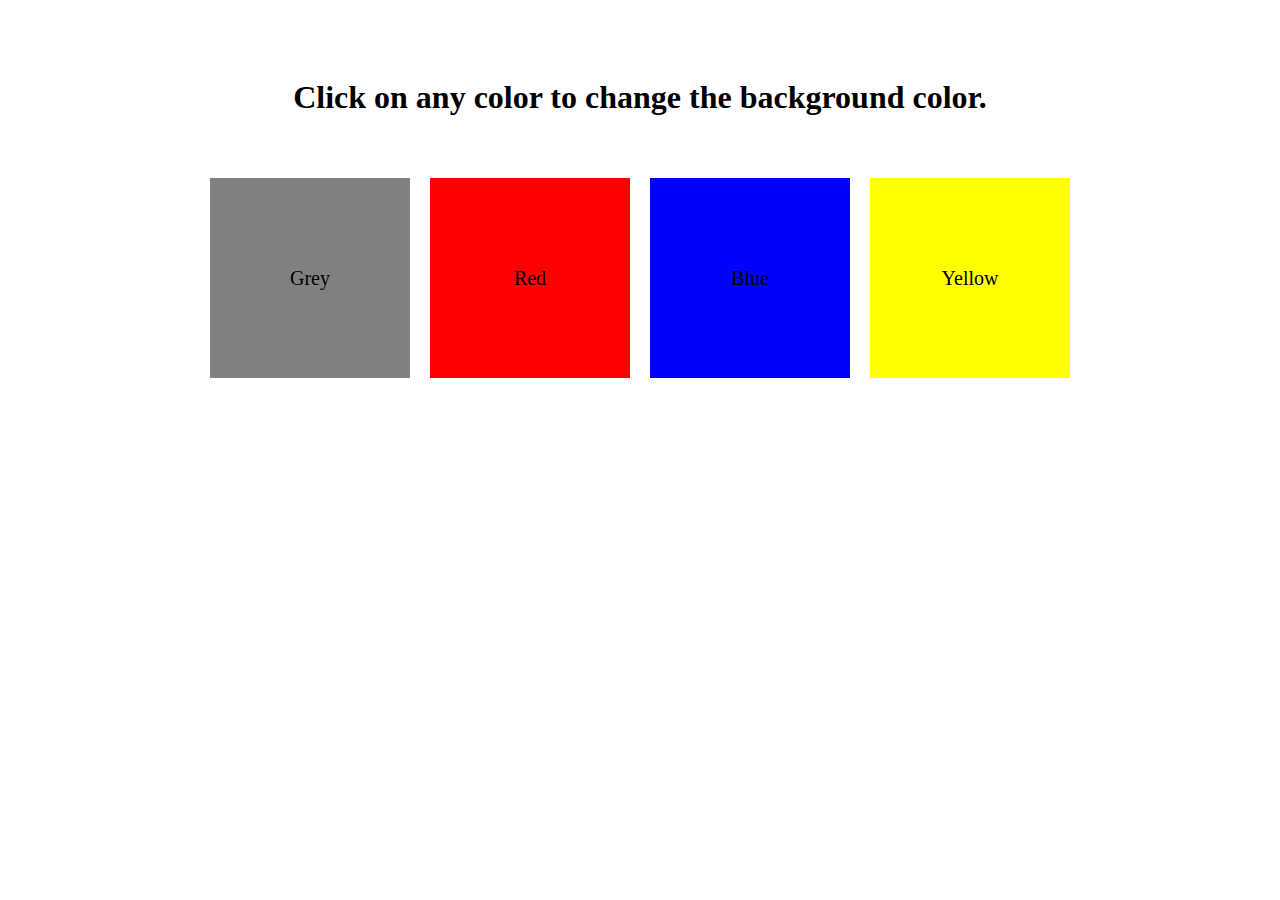
<file: Background_Color_Changer/index.html>
<!DOCTYPE html>
<html lang="en">
<head>
    <meta charset="UTF-8">
    <link rel="stylesheet" href="style.css">
    <title>Background Changer</title>
</head>
<body>
    <div style="padding-top: 50px;">
        <h1 style="text-align: center; padding-bottom: 30px;">Click on any color to change the background color.</h1>
        <div class="main">
            <span class="button" id="grey" style="background-color: grey;">Grey</span>
            <span class="button" id="red" style="background-color: red;">Red</span>
            <span class="button" id="blue" style="background-color: blue;">Blue</span>
            <span class="button" id="yellow" style="background-color: yellow;">Yellow</span>
        </div>
    </div>
</body>
<script src="colorChanger.js"></script>
</html>
</file>
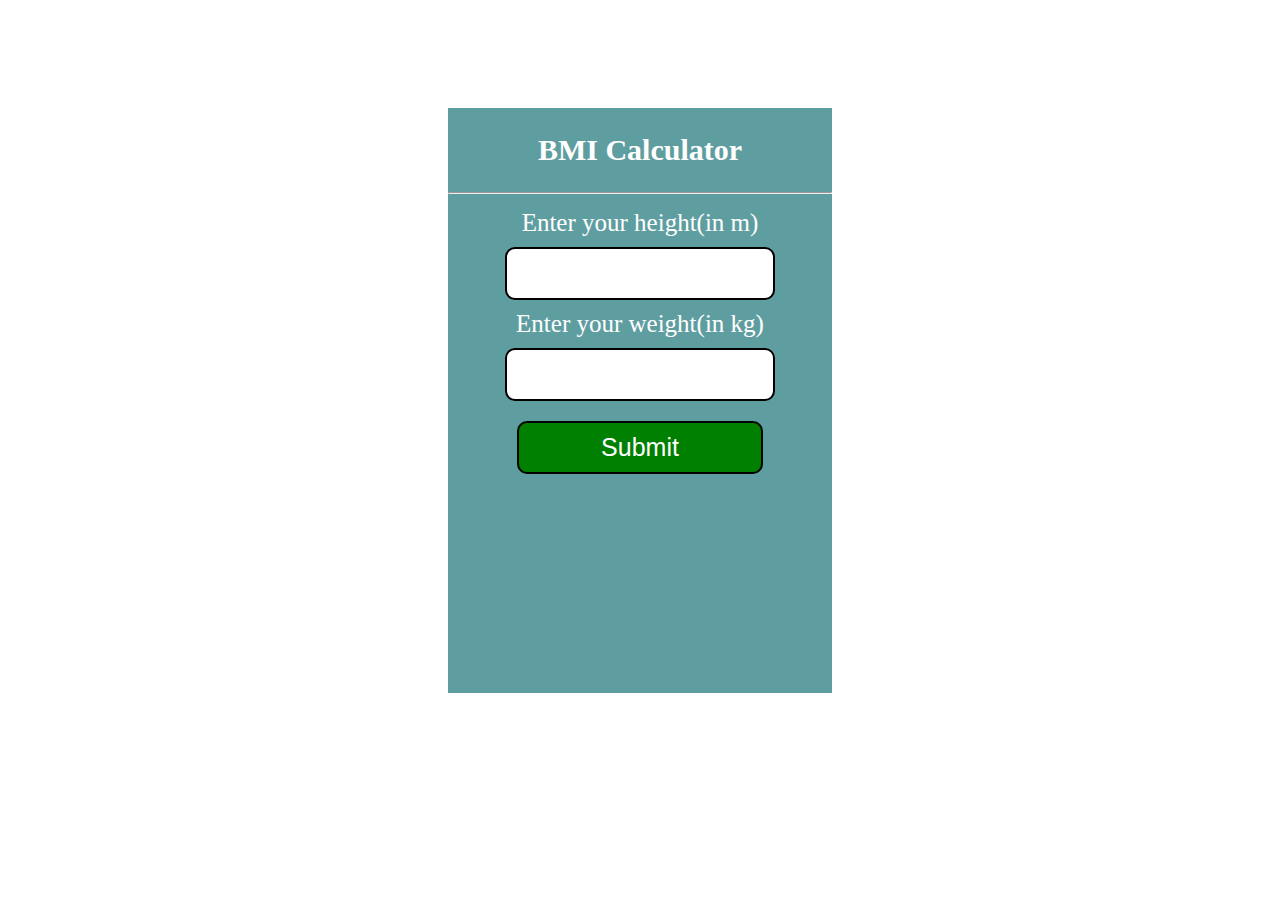
<file: BMI Calculator/index.html>
<!DOCTYPE html>
<html lang="en">
<head>
    <meta charset="UTF-8">
    <meta name="viewport" content="width=device-width, initial-scale=1.0">
    <link rel="stylesheet" href="style.css">
    <title>Document</title>
</head>
<body>
    <div class="main">
        <h2>BMI Calculator</h2><hr>
        <form>
            <label for="height">Enter your height(in m)</label><br>
            <input type="text" id="height"><br>
            <label for="weight">Enter your weight(in kg)</label><br>
            <input type="text" name="" id="weight"><br>
            <button class="btn">Submit</button>
            <!-- <input type="submit" name="" id="" class="btn"> -->
            <div id="result"></div>
        </form>
        
    </div>
    <script src="BMI.js"></script>
</body>
</html>
</file>
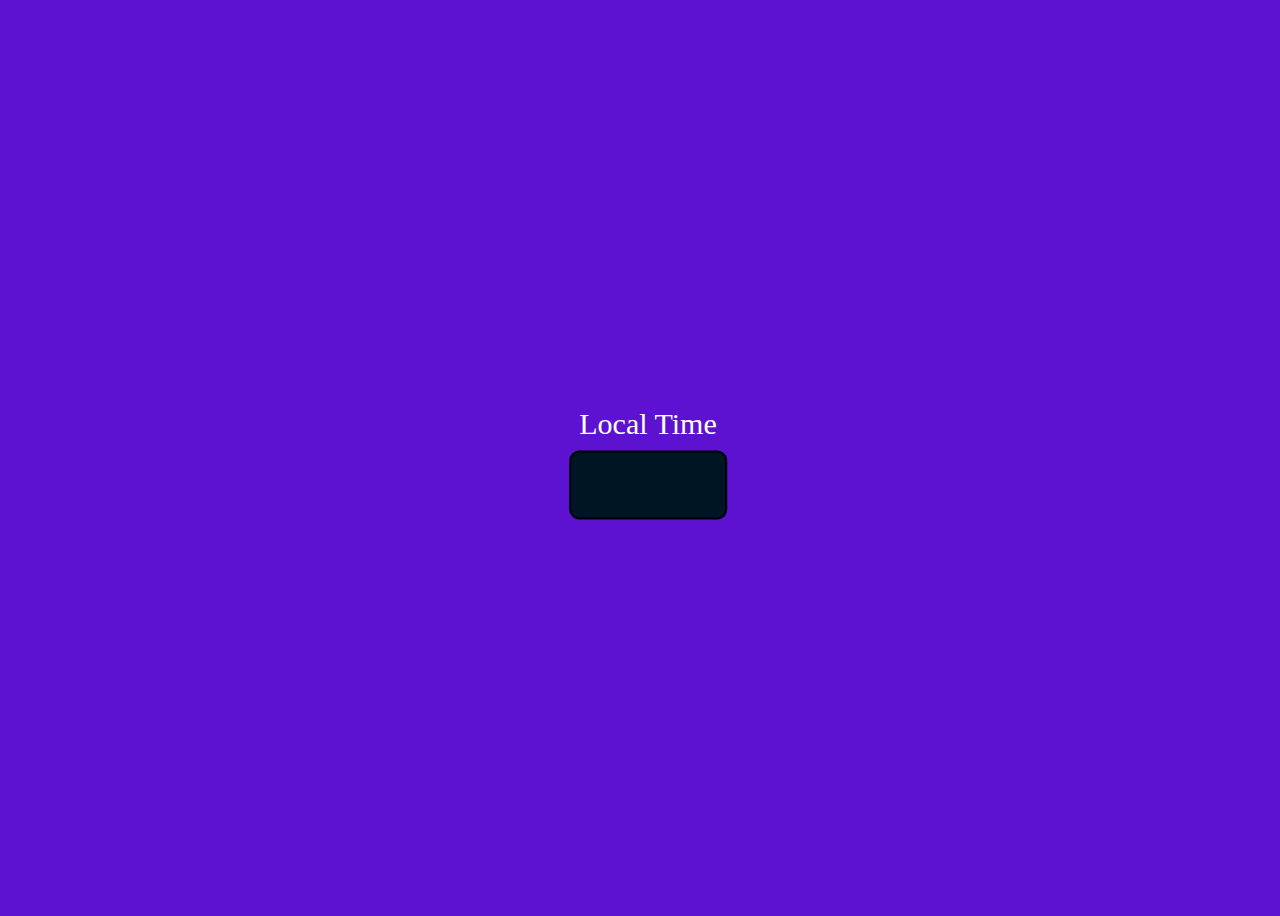
<file: Digital Clock/index.html>
<!DOCTYPE html>
<html lang="en">
<head>
    <meta charset="UTF-8">
    <meta name="viewport" content="width=device-width, initial-scale=1.0">
    <link rel="stylesheet" href="style.css">
    <title>Digital Clock</title>
</head>
<body>
    <div class="main">
        <div class="label"><span>Local Time</span></div>
        <div class="clock"></div>
    </div>
    <script src="clock.js"></script>
</body>
</html>
</file>
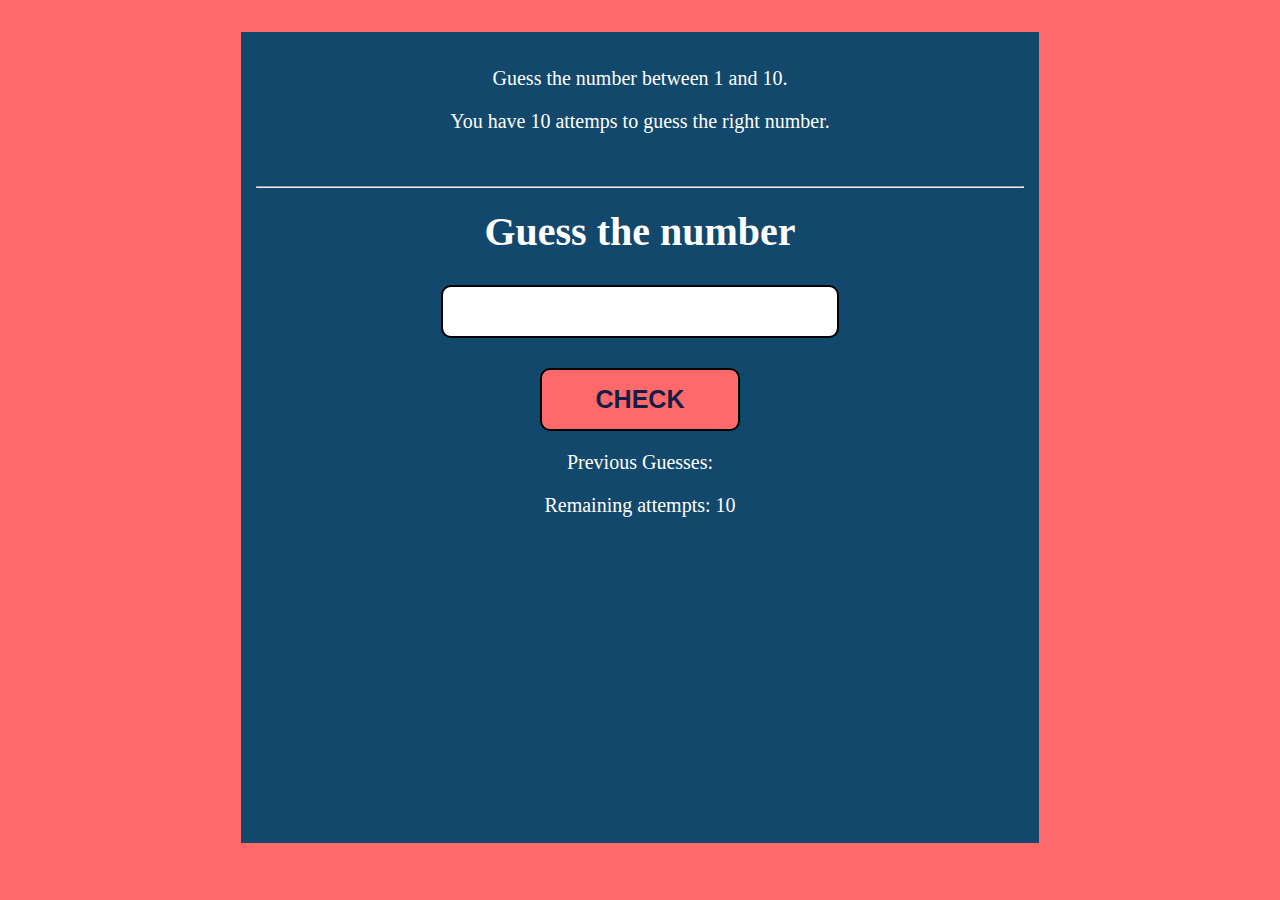
<file: Guess The Number/index.html>
<!DOCTYPE html>
<html lang="en">
<head>
    <meta charset="UTF-8">
    <meta name="viewport" content="width=device-width, initial-scale=1.0">
    <link rel="stylesheet" href="style.css">
    <title>Guess The Number</title>
</head>
<body>
    <div class="main">
        <p>Guess the number between 1 and 10.</p>
        <p>You have 10 attemps to guess the right number.</p><br><hr>
        <form action="">
            <label for="">Guess the number</label><br>
            <input type="text" id="inputValue"><br>
            <input type="submit" value="CHECK" id="btn">
        </form>
        <div class="result">
            <p>Previous Guesses: <span class="guessSlot"></span></p>
            <p>Remaining attempts: <span class="remaining">10</span></p>
            <p class="lorORhigh"></p>
        </div>
    </div>
    <script src="guess.js"></script>
</body>
</html>
</file>
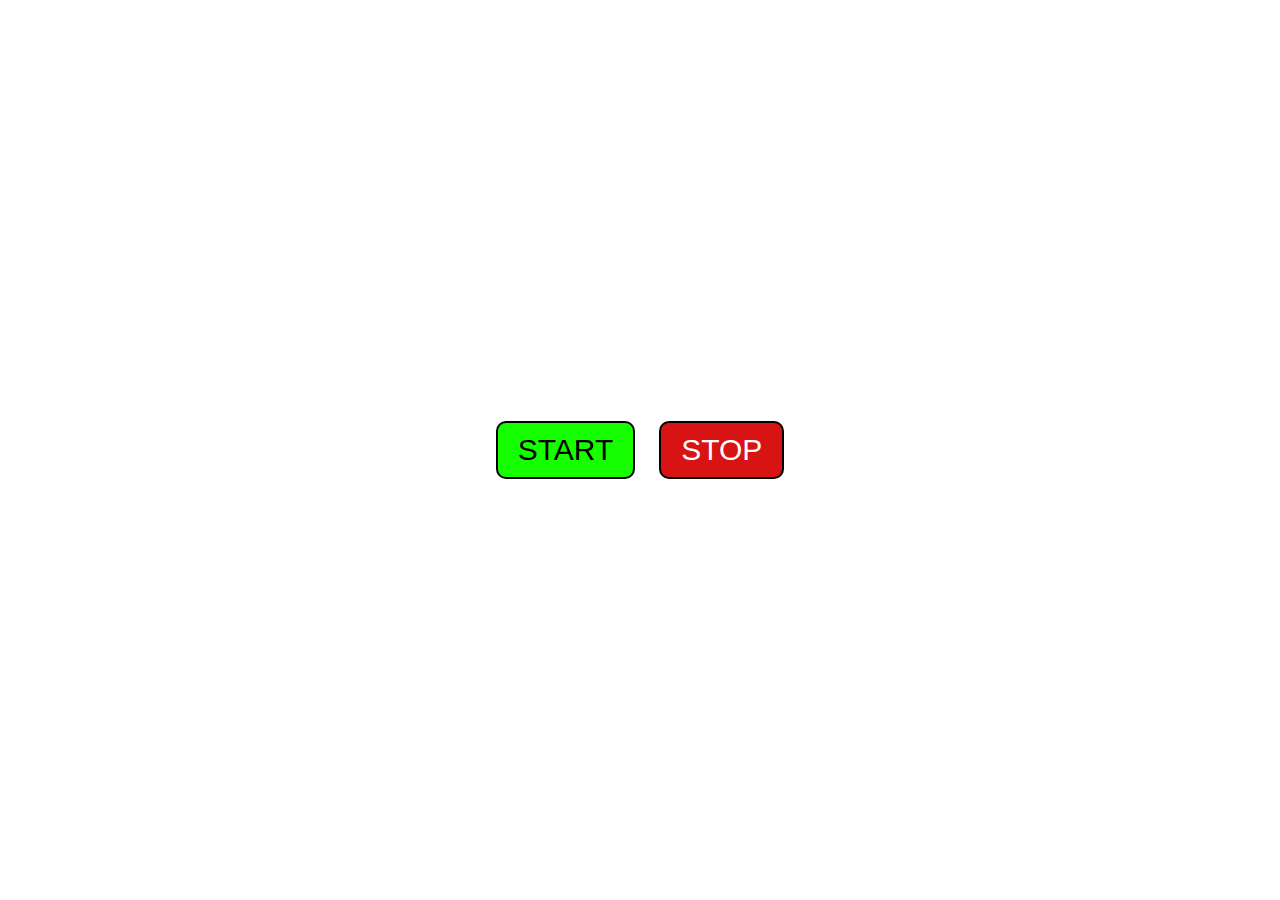
<file: Random Color Changer/index.html>
<!DOCTYPE html>
<html lang="en">
<head>
    <meta charset="UTF-8">
    <meta name="viewport" content="width=device-width, initial-scale=1.0">
    <link rel="stylesheet" href="style.css">
    <title>Random Colors</title>
</head>
<body>
    <div class="main">
        <button id="start">START</button>
        <button id="stop">STOP</button>
    </div>
   <script src="randomBG.js"></script> 
</body>
</html>
</file>
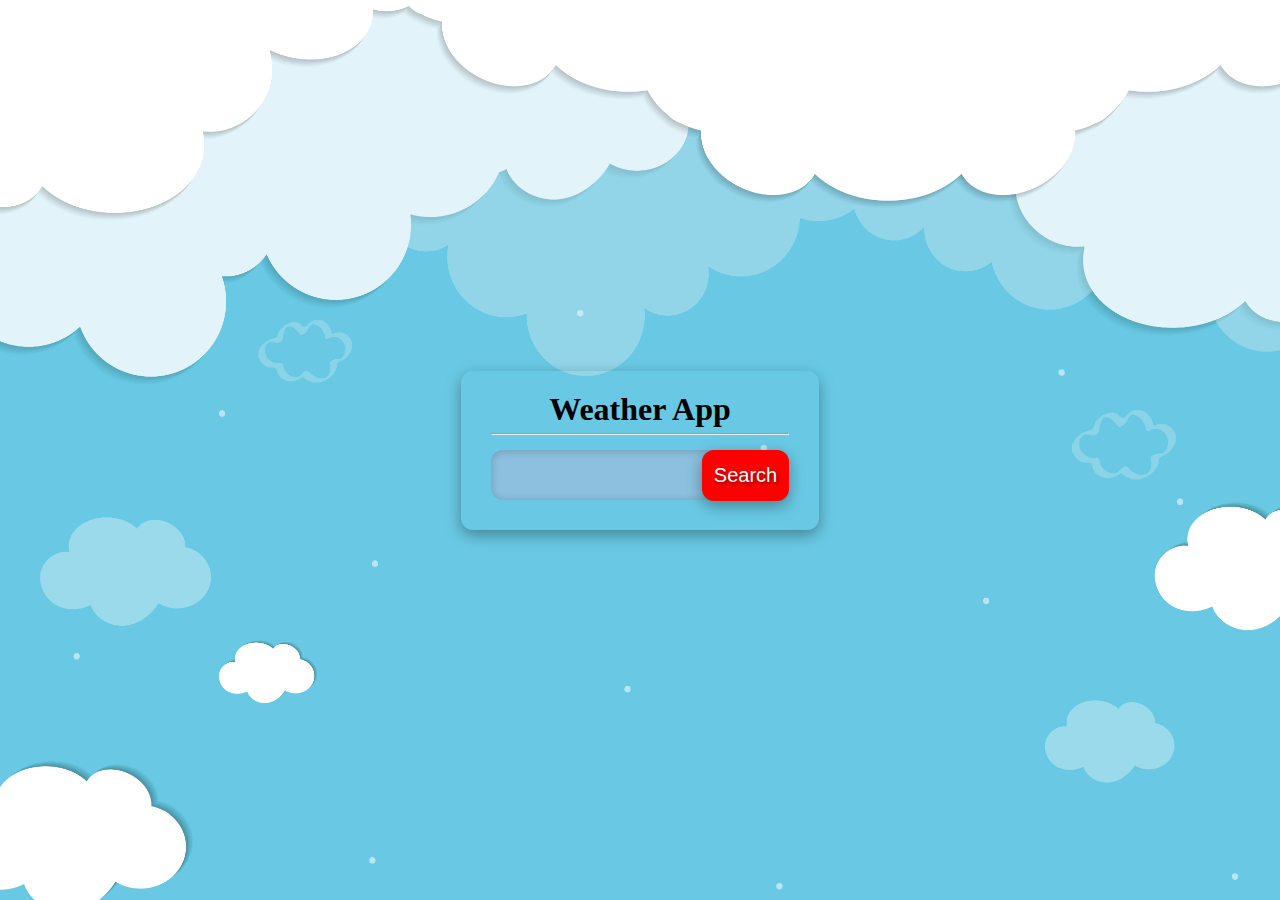
<file: Weather App/index.html>
<!DOCTYPE html>
<html lang="en">
<head>
    <meta charset="UTF-8">
    <meta name="viewport" content="width=device-width, initial-scale=1.0">
    <link rel="stylesheet" href="style.css">
    <title>Weather App</title>
</head>
<body>
    <div class="main">
        <h1>Weather App</h1><hr>
        <div class="first">
            <input type="text" id="input">
            <button id="btn">Search</button>
        </div>
        <h2 class="error">Invalid city name. Please enter the city name correctly.</h2>
        <div class="display">
            <img src="Images/cloudy.png" alt="" class="weather-img">
            <div class="details">
                <h3 id="city"></h3>
                <h3 id="temperature"></h3>
                <h3 id="description"></h3>
            </div>
        </div>
        <div class="info">
            <div class="humidity">
                <div><img src="Images/humidity.png" alt=""></div>
                <div>
                    <h4>Humidity</h4>
                    <h4 id="humidity"></h4></div>
            </div>
            <div class="wind">
                <div><img src="Images/wind.png" alt=""></div>
                <div>
                    <h4>Wind Speed</h4>
                    <h4 id="speed"></h4>
                </div>
            </div>
        </div>
    </div>
   <script src="weather.js"></script> 
</body>
</html>
</file>
<file: Background_Color_Changer/style.css>
.main{
    display: flex;
    align-items: center;
    justify-content: center;
}

.button{
    height: 200px;
    width: 200px;
    margin: 10px;
    text-align: center;
    line-height: 200px;
    font-size: 20px;
}
</file>
<file: BMI Calculator/style.css>
body{
    display: flex;
    align-items: center;
    justify-content: center;
    padding-top: 100px;
    color: #fff;
}
.main{
    height: 65vh;
    width: 30vw;
    background-color: cadetblue;
    text-align: center;
    font-size: 20px;
}
form{
    height: 90%;
    width: 80%;
    overflow: hidden;
    text-align: center;
    margin: auto;
    padding: 5px;
}
.main label{
    width: 100%;
    height: 100%;
    padding: 10px;
    font-size: 25px;
}

.main input{
    font-size: 25px;
    margin: 10px;
    padding: 10px;
    width: 80%;
    border-radius: 10px;
    border:2px #000 solid;
}
.btn{
    background-color: green;
    color: #fff;
    font-size: 25px;
    margin: 10px;
    padding: 10px;
    width: 80%;
    border-radius: 10px;
    border:2px #000 solid;
}

#result{
    font-size: 30px;
    color: #000;
    margin-top: 18px;
    font-weight: 600;
    width: 100%;
}
</file>
<file: Digital Clock/style.css>
body{
    position: relative;
    width: 100vw;
    height: 100vh;
    overflow: hidden;
    background-color: #5D12D2;
    color: #fff;
}
.main{
    margin: auto;
    height: 40x;
    /* width: 250px; */
    text-align: center;
    position: absolute;
    top: 50%;
    left: 50%;
    transform: translate(-50%,-50%);
}
.label{
    font-size: 30px;
    padding: 10px;
}
.clock{
    font-size: 30px;
    height: 35px;
    background-color: #001524;
    border: 2px black solid;
    padding: 15px 20px;
    border-radius: 10px;
}
</file>
<file: Guess The Number/style.css>
body{
    margin: 0;
    box-sizing: border-box;
    height: 100vh;
    width: 100vw;
    padding-top: 2rem;
    background-color: #FF6969;
}

.main{
    margin: auto;
    width: 60%;
    height: 90%;
    padding: 15px;
    text-align: center;
    background-color: #12486B;
    color: #fff;
    font-size: 20px;
}
form{
    margin: 20px 10px;
}

label{
    font-size: 40px;
    padding: 20px 10px;
    font-weight: 800;
}
#inputValue{
    margin: 30px;
    font-size: 25px;
    width: 50%;
    padding: 10px;
    border: 2px solid #000;
    border-radius: 10px;
    text-align: center;
}

#btn{
    font-size: 25px;
    font-weight: 600;
    padding: 15px;
    width: 200px;
    border: 2px solid #000;
    border-radius: 10px;
    background-color: #FF6969;
    color: #141E46;
}
</file>
<file: Random Color Changer/style.css>
body{
    margin: 0;
    box-sizing: border-box;
    display: flex;
    justify-content: center;
    align-items: center;
    width: 100vw;
    height: 100vh;
}

#start, #stop{
    font-size: 30px;
    padding: 10px 20px;
    border-radius: 10px;
    border: 2px solid #000;
    margin: 10px;
}

#start{
    background-color: #16FF00;
    color: #000;
}

#stop{
    background-color: #D71313;
    color: #fff;
}
</file>
<file: Weather App/style.css>
*{
    margin: 0;
    box-sizing: border-box;
}

body{
    display: flex;
    justify-content: center;
    align-items: center;
    width: 100vw;
    height: 100vh;
    background-image: url("Images/clouds.jpg");
    background-size: cover;
    background-repeat: repeat;}

.main{
    width: 28%;
    border-radius: 12px;
    padding: 20px 30px;
    color: #000;
    box-shadow: rgba(0, 0, 0, 0.35) 0px 5px 15px;
    transition: all .2s ease-in-out;
}

.main:hover{
    transform: scale(1.1);
}

.main h1{
    text-align: center;
    margin-bottom: 5px;
}

.first{
    display: flex;
    justify-content: space-between;
    margin-top: 15px;
    position: relative;
    margin-bottom: 10px;
}
.first input{
    border-radius: 12px;
    font-size: 20px;
    background-color: #8CC0DE;
    padding: 4px 10px;
    width: 100%;
    border: none;
    box-shadow: inset 0px 1px 8px rgba(0, 0, 0, 0.2);
    font-weight: 600;
    height: 50px;
    outline: none;
    -webkit-transition: .18s ease-out;
  -moz-transition: .18s ease-out;
  -o-transition: .18s ease-out;
  transition: .18s ease-out;
  color: #000;
}

.first input:hover {
    box-shadow: inset 1px 2px 8px rgba(0, 0, 0, 0.02);
  }
  
.first input:focus {
    color: #4b515d;
    border: 1px solid #B8B6B6;
    box-shadow: inset 1px 2px 4px rgba(0, 0, 0, 0.01), 0px 0px 8px rgba(0, 0, 0, 0.2);
  }


.first button{
    padding: 12px;
    font-size: 20px;
    background-color: #FE0000;
    border-radius: 12px;
    box-shadow: rgba(0, 0, 0, 0.35) 0px 5px 15px;
    position: absolute;
    right: 0;
    transition: .25s ease-out;
    line-height: 27px;
    color: #fff;
    text-shadow: 2px 2px 4px rgba(0, 0, 0, 0.5);
    border: #FE0000;
}

.first button:hover{
    box-shadow: rgba(0, 0, 0, 0.24) 0px 3px 8px;
    transform: scale(1.1);
}

.display{
    width: 100%;
    margin: auto;
    text-align: center;
    padding: 20px;
    color: #fff;
    display: none;
    
}

.display .weather-img{
    width: 150px;
    height: 150px;
    margin-bottom: 10px;
    
}

.details{
    background-color: #4b515d;
    padding: 12px;
    border-radius: 12px;
    box-shadow: rgba(0, 0, 0, 0.24) 0px 3px 8px;
    font-size: 20px;
}
.display h3{
    /* font-size: 30px; */
    text-shadow: 2px 2px 4px rgba(0, 0, 0, 0.5);
    color: #fff;
    margin-bottom: 5px;
}
.error{
    display: none;
}

img{
    width: 50px;
    height: 50px;
    margin-right: 10px;
}

.info{
    display: none;
    justify-content: space-between;
    /* border:2px solid red; */
    padding: 10px 5px;
}
.humidity, .wind{
    text-align: center;
    display: flex;
    justify-content: center;
    align-items: center;
    padding: 10px;
    width: 165px;
    border-radius: 12px;
    box-shadow: rgba(0, 0, 0, 0.35) 0px 5px 15px;
    transition: all .2s ease-in-out;
}

.humidity:hover{
    transform: scale(1.1);
}

.wind:hover{
    transform: scale(1.1);
}
</file>
